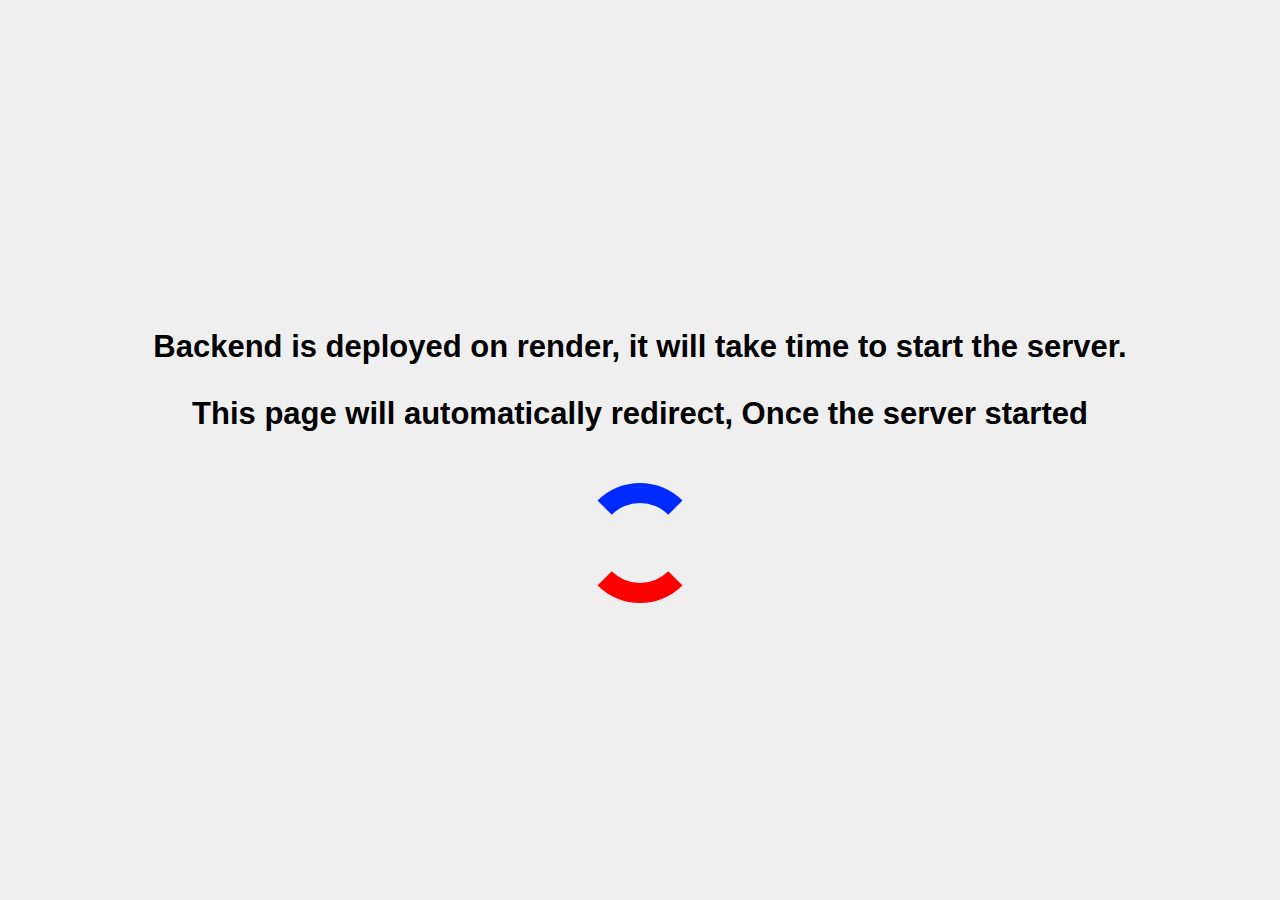
<file: Frontend/starting-server.html>
<!DOCTYPE html>
<html lang="en">

<head>
    <meta charset="UTF-8">
    <meta http-equiv="X-UA-Compatible" content="IE=edge">
    <meta name="viewport" content="width=device-width, initial-scale=1.0">
    <title>Astra Bank Server Starting</title>
    <style>
        body {
            font-family: Arial, sans-serif;
            display: flex;
            flex-direction: column;
            align-items: center;
            justify-content: center;
            height: 100vh;
            background: #efefef;
            margin: 0;
        }

        .message {
            text-align: center;
            margin-bottom: 20px;
            font-size: 31px;
            font-weight: 600;
        }

        .preloader {
            display: inline-block;
            width: 80px;
            height: 80px;
            border: 20px solid #ffffff00;
            border-top: 20px solid #002bff;
            border-bottom: 20px solid red;
            border-radius: 50%;
            animation: spin 0.5s linear infinite;
        }

        @keyframes spin {
            0% {
                transform: rotate(0deg);
            }

            100% {
                transform: rotate(360deg);
            }
        }
    </style>
</head>

<body>
    <div class="message">
        <p>Backend is deployed on render, it will take time to start the server.</p>
        <p>This page will automatically redirect, Once the server started</p>
    </div>
    <div class="preloader"></div>

    <script>

        // Get the URLSearchParams object
        const urlParams = new URLSearchParams(window.location.search);

        // Get individual parameter values
        const redirect = urlParams.get('redirect');

       
        async function startServerAndRedirect() {
            try {
                const response = await fetch('https://astrbank.onrender.com/start-server');
                if (response.status == 200) {
                    window.location.replace(`/${redirect}?server-status=started`);
                } else {
                    setTimeout(startServerAndRedirect, 5000); // Retry after 5 seconds
                }
            } catch (error) {
                console.error('Error:', error);
                setTimeout(startServerAndRedirect, 5000); // Retry after 5 seconds
            }
        }
        // Start the server and redirect when the page loads
        window.onload = startServerAndRedirect;
    </script>
</body>

</html>
</file>
